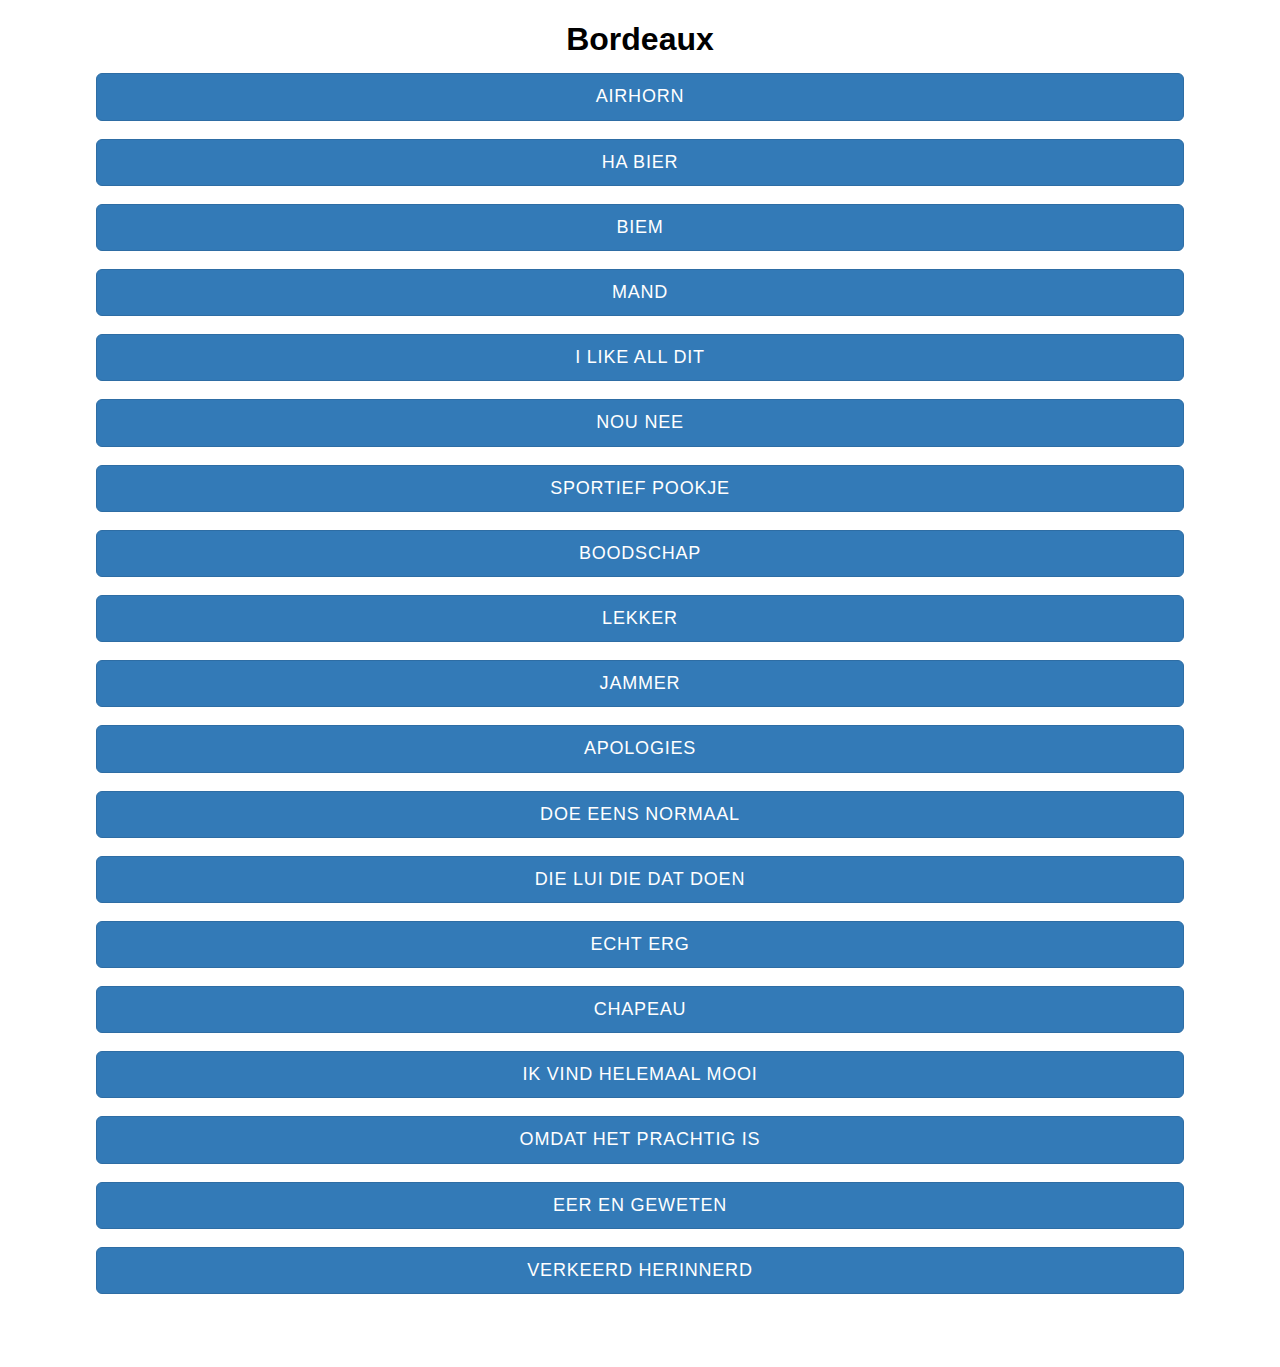
<file: sb/index.html>
<!DOCTYPE html>
<html lang="en-US">
<head>
	<link rel="stylesheet" href="styles.css">
</head>

<body>
	<audio id="airhorn" src="sounds/airhorn.mp3"></audio>
	<audio id="ha_bier" src="sounds/ha_bier.mp3"></audio>
	<audio id="biem" src="sounds/biem.mp3"></audio>
	<audio id="mand" src="sounds/mand.mp3"></audio>
	<audio id="all_dit" src="sounds/all_dit.m4a"></audio>
	<audio id="nou_nee" src="sounds/nou_nee.mp3"></audio>
	<audio id="sportief_pookje" src="sounds/sportief_pookje.m4a"></audio>
	<audio id="boodschap" src="sounds/boodschap.m4a"></audio>
	<audio id="lekker" src="sounds/lekker.m4a"></audio>
	<audio id="jammer" src="sounds/jammer.m4a"></audio>
	<audio id="apologies" src="sounds/apologies.m4a"></audio>
	<audio id="doe_eens_normaal" src="sounds/doe_eens_normaal.m4a"></audio>
	<audio id="in_elkaar_slaan" src="sounds/in_elkaar_slaan.m4a"></audio>
	<audio id="echt_erg" src="sounds/echt_erg.mp3"></audio>
	<audio id="chapeau" src="sounds/chapeau.m4a"></audio>
	<audio id="ik_vind_helemaal_mooi" src="sounds/ik_vind_helemaal_mooi.mp3"></audio>
	<audio id="omdat_het_prachtig_is" src="sounds/omdat_het_prachtig_is.mp3"></audio>
	<audio id="eer_en_geweten" src="sounds/eer_en_geweten.m4a"></audio>
	<audio id="verkeerd_herinnerd" src="sounds/verkeerd_herinnerd.m4a"></audio>

	<div class="main-container">
		<h1>Bordeaux</h1>

		<button class="btn btn-primary btn-lg btn-block" onclick="play('airhorn')">AIRHORN</button><br />

		<button class="btn btn-primary btn-lg btn-block" onclick="play('ha_bier')">HA BIER</button><br />

		<button class="btn btn-primary btn-lg btn-block" onclick="play('biem')">BIEM</button><br />

		<button class="btn btn-primary btn-lg btn-block" onclick="play('mand')">MAND</button><br />

		<button class="btn btn-primary btn-lg btn-block" onclick="play('all_dit')">I LIKE ALL DIT</button><br />

		<button class="btn btn-primary btn-lg btn-block" onclick="play('nou_nee')">NOU NEE</button><br />

		<button class="btn btn-primary btn-lg btn-block" onclick="play('sportief_pookje')">SPORTIEF POOKJE</button><br />

		<button class="btn btn-primary btn-lg btn-block" onclick="play('boodschap')">BOODSCHAP</button><br />

		<button class="btn btn-primary btn-lg btn-block" onclick="play('lekker')">LEKKER</button><br />

		<button class="btn btn-primary btn-lg btn-block" onclick="play('jammer')">JAMMER</button><br />

		<button class="btn btn-primary btn-lg btn-block" onclick="play('apologies')">APOLOGIES</button><br />

		<button class="btn btn-primary btn-lg btn-block" onclick="play('doe_eens_normaal')">DOE EENS NORMAAL</button><br />

		<button class="btn btn-primary btn-lg btn-block" onclick="play('in_elkaar_slaan')">DIE LUI DIE DAT DOEN</button><br />

		<button class="btn btn-primary btn-lg btn-block" onclick="play('echt_erg')">ECHT ERG</button><br />

		<button class="btn btn-primary btn-lg btn-block" onclick="play('chapeau')">CHAPEAU</button><br />

		<button class="btn btn-primary btn-lg btn-block" onclick="play('ik_vind_helemaal_mooi')">IK VIND HELEMAAL MOOI</button><br />

		<button class="btn btn-primary btn-lg btn-block" onclick="play('omdat_het_prachtig_is')">OMDAT HET PRACHTIG IS</button><br />

		<button class="btn btn-primary btn-lg btn-block" onclick="play('eer_en_geweten')">EER EN GEWETEN</button><br />

		<button class="btn btn-primary btn-lg btn-block" onclick="play('verkeerd_herinnerd')">VERKEERD HERINNERD</button><br />

	</div>

	<script src="sb.js"></script>
</body>
</html>
</file>
<file: sb/styles.css>
body {
    font-family: sans-serif;
    overflow-x: hidden;
}

h1 {
    text-align: center;
    margin-bottom: 15px;
}

.main-container {
    width: 85vw;
    margin: 8px auto 55px auto;
}

.btn {
    border: 1px solid transparent;
    border-radius: 4px;
    display: inline-block;
    font-family: inherit;
    padding: 6px 12px;
    margin-bottom: 0;
    font-size: 14px;
    font-weight: 400;
    letter-spacing: 0.8px;
    line-height: 1.4;
    text-align: center;
    text-transform: uppercase;
    touch-action: manipulation;
    cursor: pointer;
    -webkit-user-select: none;
    -moz-user-select: none;
    user-select: none;
}

.btn-primary {
    color: #fff;
    background-color: #337ab7;
    border-color: #2e6da4;
}

.btn-primary:hover,
.btn-primary:active {
    background-color: #286090;
    border-color: #204d74;
}

.btn-lg {
    padding: 10px 16px;
    font-size: 18px;
    line-height: 1.4;
    border-radius: 6px;
}

.btn-block {
    display: block;
    width: 100%;
}
</file>
